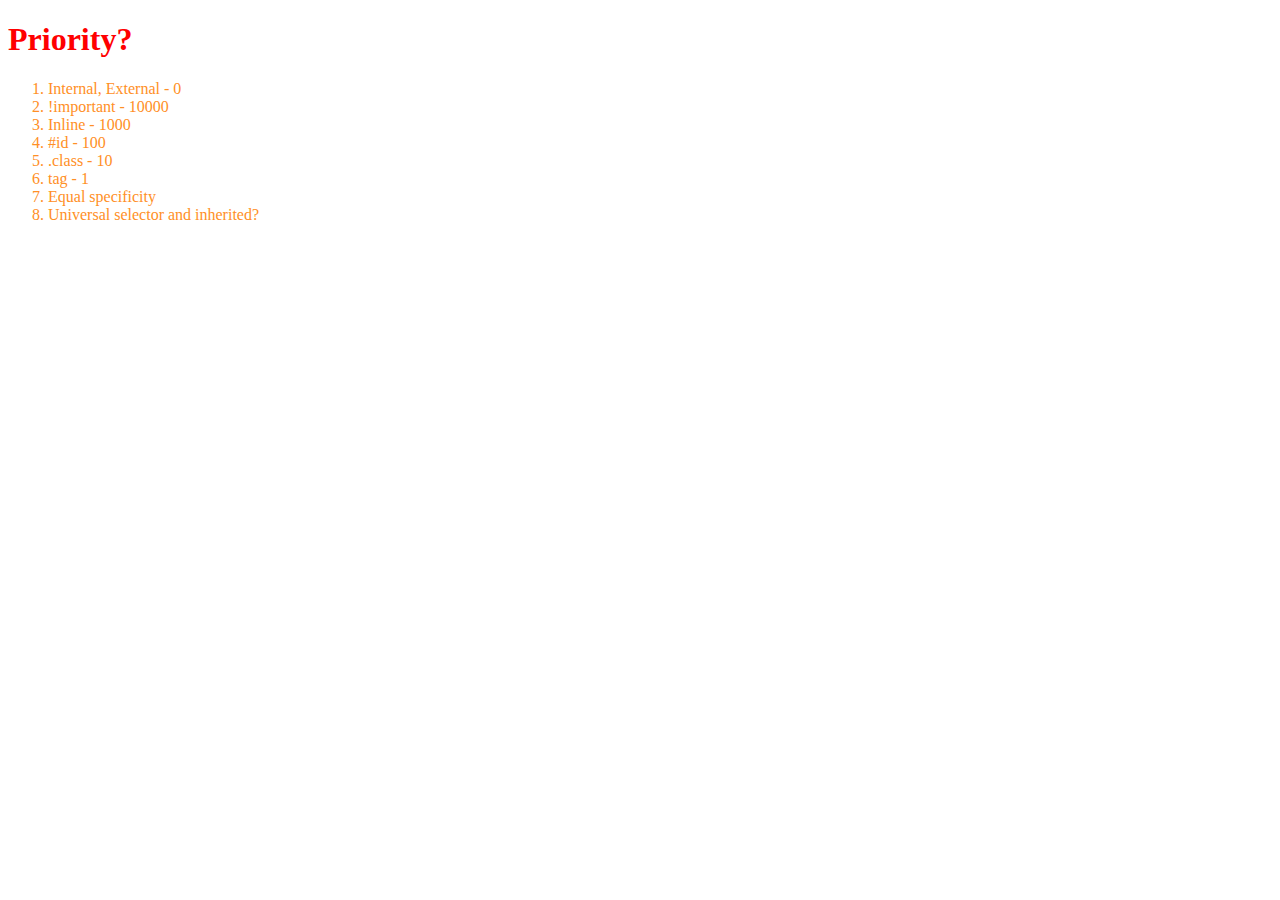
<file: Priority/index.html>
<!DOCTYPE html>
<html lang="en">
<head>
    <meta charset="UTF-8">
    <meta name="viewport" content="width=device-width, initial-scale=1.0">
    <title>Priority</title>
    <link rel="stylesheet" href="main.css">
    <style>
        #heading-id {
            color: orange; /*độ ưu tiên: id-100*/
        }
        #heading-id.heading-class {
            color: red; /*độ ưu tiên: id-100 + class-10 = 110*/
        }
        .heading-class {
            color: gray;
        }
        h1 {
            color: blue
        }

    </style>
</head>
<body>
    <div>
        <h1 id="heading-id" class="heading-class">Priority?</h1>
        <ol>
            
            <!-- không thằng nào được ưu tiên hơn thằng nào. Thằng nào mới hơn (viết sau trong code) thì apply thằng đó -->
            <!-- Độ ưu tiên = 0 -->
            <li>Internal, External - 0</li>
            
            <!-- Danh sách này thì có độ ưu tiên cao hơn Internal hoặc External
            Ai có điểm cao hơn thì css được apply theo thằng đó -->

             <!-- Thằng này có độ ưu tiên cao nhất -->
            <li>!important - 10000</li>
            <li>Inline - 1000</li>
            <li>#id - 100</li>
            <li>.class - 10</li>
            <li>tag - 1</li>

            <!-- Khi có cùng CSS giống nhau ví dụ: #heading-id đều có css thì sẽ ưu tiên css mới hơn -->
            <li>Equal specificity</li>

            <!-- Đây là thằng có độ ưu tiên thấp nhất. Trong css cú pháp sẽ là * {//code} -->
            <!-- Có thể ghi đè css này một cách dễ dàng -->
            <li>Universal selector and inherited?</li>
        </ol>
    </div>
</body>
</html>
</file>
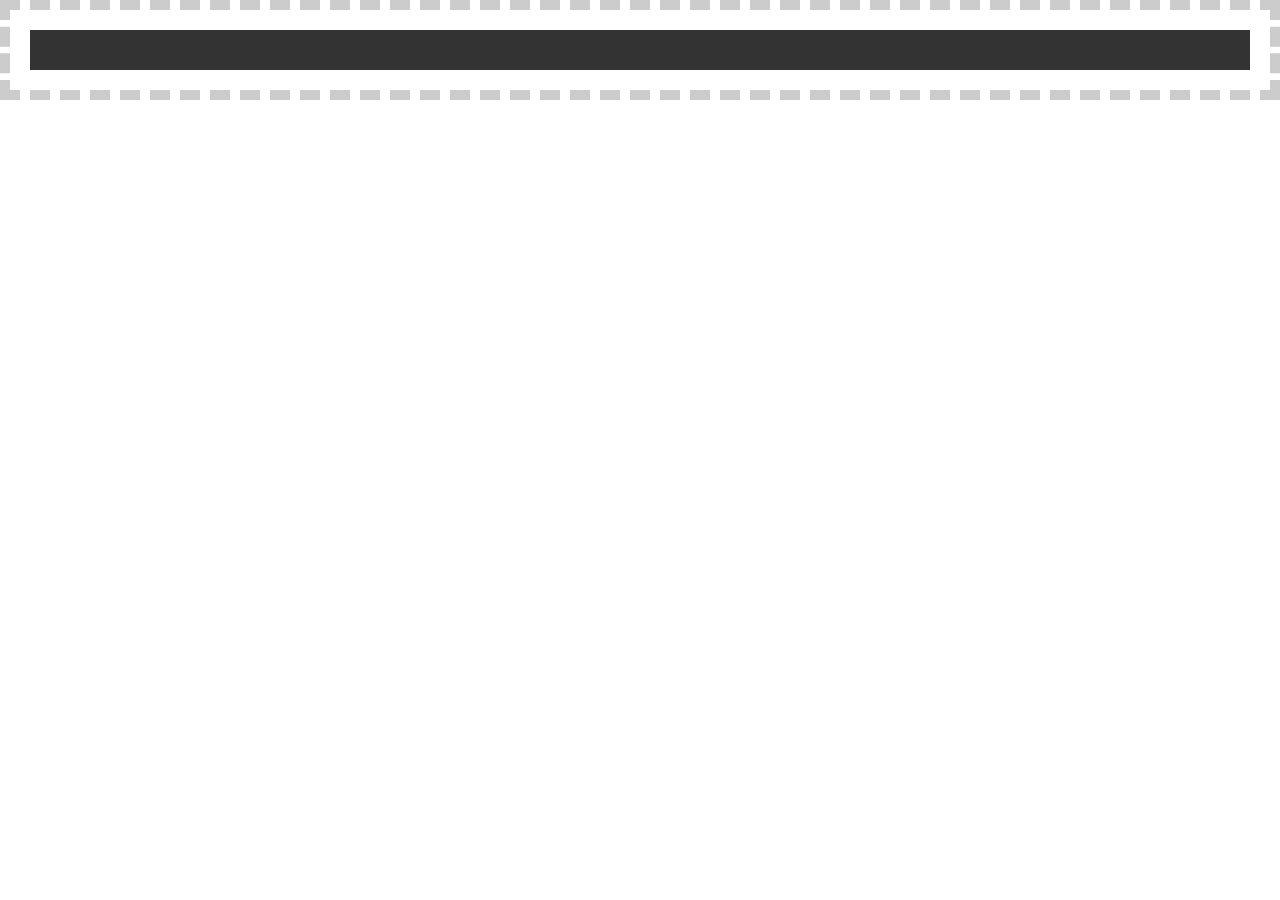
<file: Css_Background-clip.html>
<!DOCTYPE html>
<html lang="en">
<head>
    <meta charset="UTF-8">
    <meta http-equiv="X-UA-Compatible" content="IE=edge">
    <meta name="viewport" content="width=device-width, initial-scale=1.0">
    <title>CSS Background-clip</title>
    <style>
        /*Thuộc tính background-clip sẽ quyết định xem background sẽ được đổ từ đâu (ví dụ background chỉ đổ phần content)
        - background-clip: border-box background sẽ được đổ từ phần border vào
        - background-clip: padding-box background sẽ được đổ từ phần padding vào
        - background-clip: content-box background sẽ được đổ từ phần content vào */
        html,body {
            margin: 0;
        }

        .header {
            width: 100%;
            height: 100px;
            background-color: #333;
            padding: 20px;
            box-sizing: border-box;
            border: 10px dashed #ccc;
            background-clip: content-box;
        }
    </style>
</head>
<body>
    <div class="header"></div>
</body>
</html>
</file>
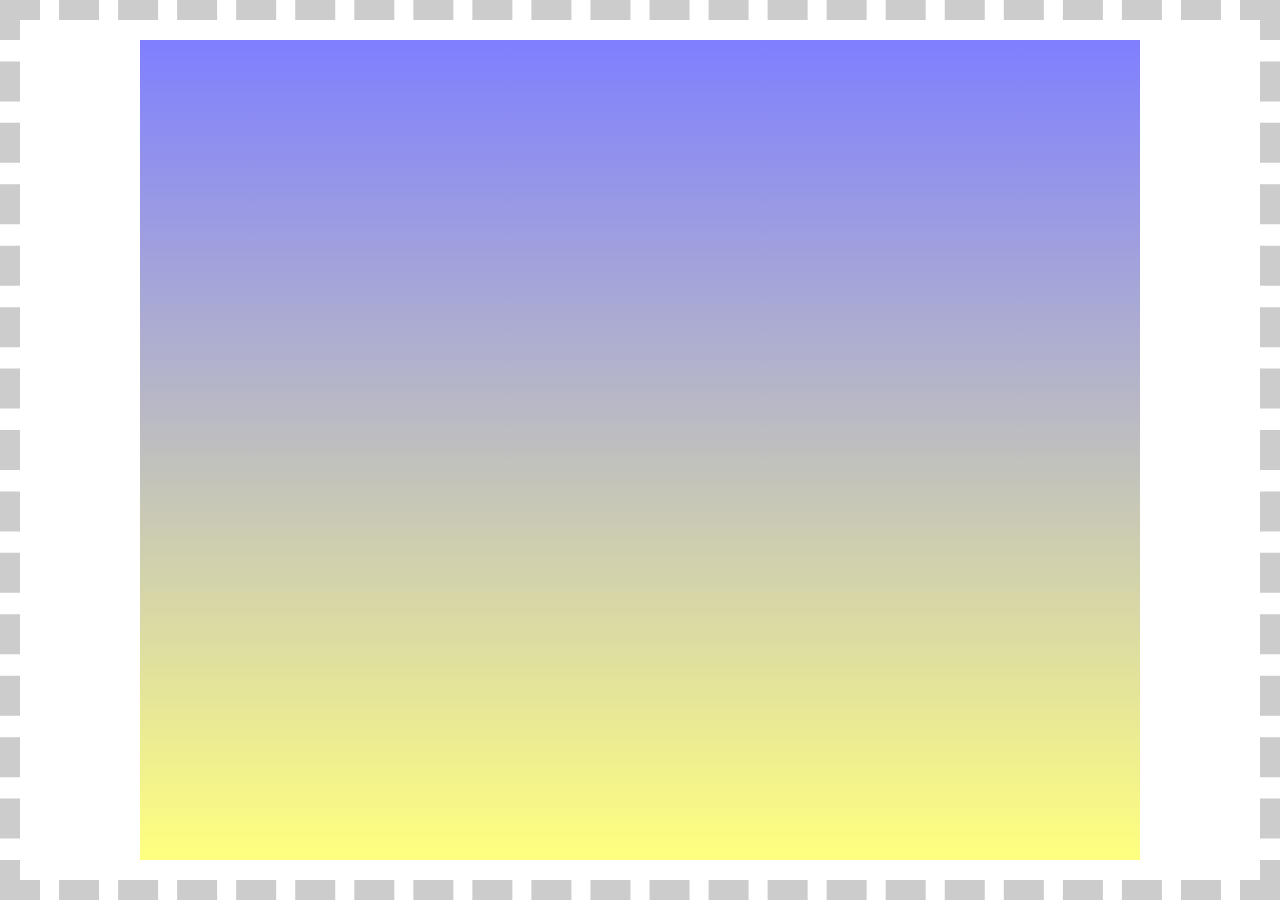
<file: Css_Background-image.html>
<!DOCTYPE html>
<html lang="en">
<head>
    <meta charset="UTF-8">
    <meta http-equiv="X-UA-Compatible" content="IE=edge">
    <meta name="viewport" content="width=device-width, initial-scale=1.0">
    <title>CSS Background-image</title>
    <style>
        /*Đây là thuộc tính liên quan đến việc set ảnh làm background
        - background-image: url(duong-dan-toi-anh) set ảnh nền cho thuộc tính (ảnh này sẽ có tính chất lặp lại - repeat), có thể dùng nhiều ảnh làm nền bằng cách
        background-image: url(duong-dan-anh-1), url(duong-dan-anh-2): lúc này ảnh 1 sẽ nằm trên ảnh 2 do url của nó đặt trước url ảnh 2
        - background-image: linear-gradient(huong-xoay(0-360), mau-bat-dau, mau-ket-thuc) set anh nền là một dải chuyển màu đều đặn từ màu bắt đầu tới màu kết 
        thúc. Có thể kết hợp vừa image vừa linear-gradient để tạo hiệu ứng chuyển màu trên ảnh

        Background-size
        - background-size: 100px set width: 100px còn height là auto cho ảnh nền, nếu có 2 giá trị thì giá trị thể hiện lần lượt là width và height của ảnh nền
        - background-size: contain lấy chiều dài hơn của bức ảnh, ảnh không bị cắt xén. Khi mở rộng trình duyệt thì sẽ có khoảng trắng
        - background-size: cover: lấy chiều dài hơn của bức ảnh, ảnh bị cắt xén. Khi mở rộng trình duyệt anh sẽ cover theo mà không có khoẳng trắng
        - background-repeat: no-repeat không cho ảnh nền lặp lại, repeat-x lặp lại theo chiều ngang, repeat-y lặp lại theo chiều dọc

        Background-origin: Quyết định xem backgrounf-image sẽ đổ từ đâu vào
        - background-origin: padding-box ảnh nền được đổ từ padding vào
        - background-origin: content-box ảnh nền được đổ từ content vào
        - background-origin: border-box ảnh nền được đổ từ border vào

        Background-position: Quyết định vị trí của ảnh nền
        - background-position: top right vị trí bên phải phía trên
        - background-position: top vị trí ở giữa phía trên (nếu chỉ có 1 value thì value còn lại là center)
        - background-position: 10% vị trí cách bên trái 10% và ở giữa
        - background-position: top 20% right 20px phía trên cách 20px và bên phải cách 20px
        
        Màu:
        #333 hệ màu thập lục phân (hex)
        rgba(hs-red, hs-green, hs-blue, opacity) hệ màu rgba, hs-red/green/blue có giá trị từ 0 - 255, opacity là độ trong suốt của màu (value từ 0 dến 1 - 
        không trong suốt)
        rbg(hs-red, hs-green, hs-blue) tương tự với rgba() nhưng không có độ trong suốt*/
        html, body {
            margin: 0;
        }

        .header {
            width: 100%;
            height: 100vh; /*tổng chiều rộng cuỷa màn hình*/
            background-image: linear-gradient(0deg, rgba(255, 255, 0, 0.5), rgba(0, 0, 255, 0.5)),
            url(https://free4kwallpapers.com/uploads/originals/2021/01/18/beautiful-wallpaper.jpg);
            background-size: 1000px;
            background-repeat: no-repeat;
            border: 20px dashed #ccc;
            padding: 20px;
            box-sizing: border-box;
            background-origin: content-box;
            background-position: center;
            
        }
    </style>
</head>
<body>
    <div class="header"></div>
</body>
</html>
</file>
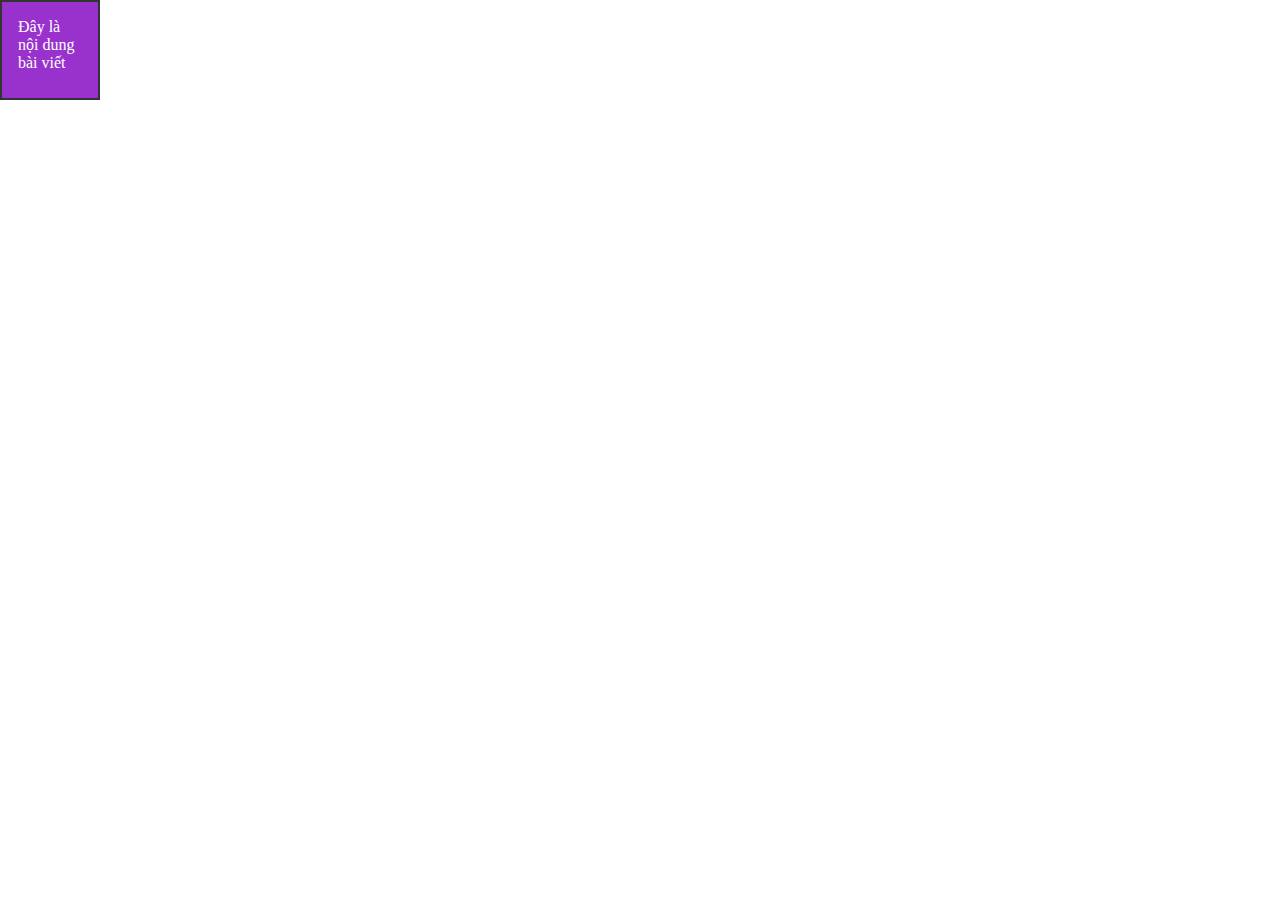
<file: Css_Box-sizing.html>
<!DOCTYPE html>
<html lang="en">
<head>
    <meta charset="UTF-8">
    <meta http-equiv="X-UA-Compatible" content="IE=edge">
    <meta name="viewport" content="width=device-width, initial-scale=1.0">
    <title>CSS Box-sizing</title>
    <style>
        /*Box-sizing là một thuộc tính căn cứ vào chiều rộng của phần tử để xét nội dung bên trong của nó một cách thích họp mà không thay đổi kích thước của 
        phần tử trước đó. Nhưng nếu cố tình set kích thước của padding/border quá lớn thì hiệu quả này sẽ không chính xác
        Một số thuộc tính của box-sizing:
        - box-sizing: border-box: xét content hợp lý (căn giữa): kích thước của box được giữ nguyên là 100 * 100px.
        - box-sizing: content-box trở lại trạng thái ban đầu: kích thước của box không giữ nguyên mà lớn hơn.
        - box-sizing: unset hủy box-sizing: border-box
        */

        html,body {
            margin: 0;
        }

        .box {
            width: 100px;
            height: 100px;
            color: #fff;
            background-color: darkorchid;
            padding: 16px;
            border: 2px solid #333;
            box-sizing: border-box;
        }
    </style>
</head>
<body>
    <div class="box">Đây là nội dung bài viết</div>
</body>
</html>
</file>
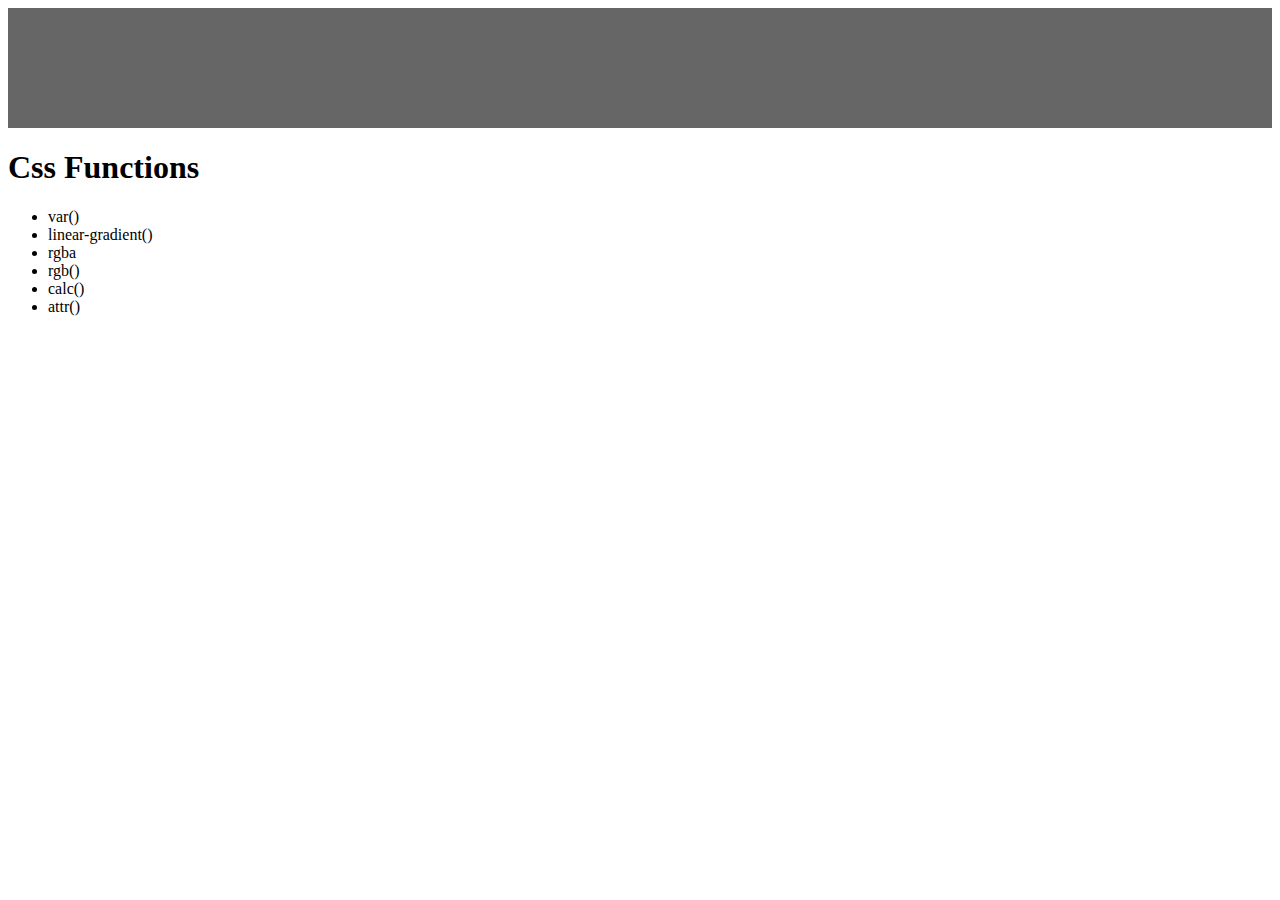
<file: Css_Functions.html>
<!DOCTYPE html>
<html lang="en">
<head>
    <meta charset="UTF-8">
    <meta name="viewport" content="width=device-width, initial-scale=1.0">
    <title>CSS Functions</title>
    <style>
        .box {
            width: 100%;
            height: 120px;
            background: #666;
        }
    </style>
</head>
<body>
    <div class="box"></div>
    <h1>Css Functions</h1>
    <ul>
        <!-- Dùng để đặt biến trong css -->
        <li>var()</li>
        <!-- Dùng trong background-image để làm dải màu chuyển -->
        <li>linear-gradient()</li>
        <!-- Tạo màu trong suôt -->
        <li>rgba</li>
        <!-- Tạo màu đặc (không trong suốt) tương tự như sử dụng màu thập lục phân #XXXXXX -->
        <li>rgb()</li>
        <!-- Dùng để tính toán -->
        <li>calc()</li>
        <!-- Kết hợp với lớp giả, dùng trong thuộc tính của thẻ html -->
        <li>attr()</li>
    </ul>
</body>
</html>
</file>
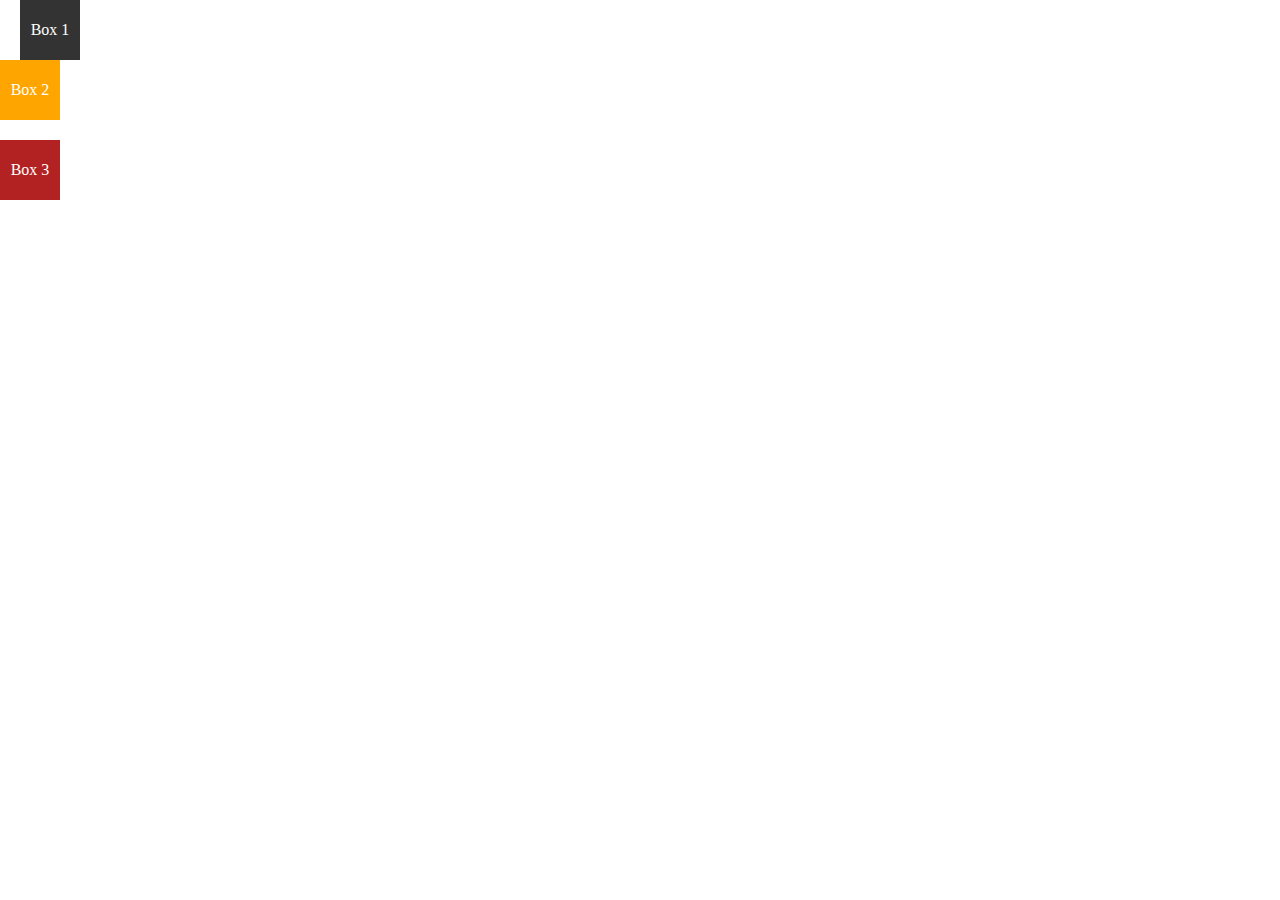
<file: Css_Margin.html>
<!DOCTYPE html>
<html lang="en">
<head>
    <meta charset="UTF-8">
    <meta http-equiv="X-UA-Compatible" content="IE=edge">
    <meta name="viewport" content="width=device-width, initial-scale=1.0">
    <title>Margin</title>
    <style>
        body {
            padding: 0;
            margin: 0;
        }

        .box {
            width: 60px;
            height: 60px;
            color: #fff;
            display: flex;
            align-items: center;
            justify-content: center;
        }

        .box1 {
            background-color: #333;
            margin-left: 20px;
        }

        .box2 {
            background-color: orange;
        }

        .box3 {
            margin-top: 20px;
            background-color: firebrick;
        }
    </style>
</head>
<body>
    <div class="box box1">Box 1</div>
    <div class="box box2">Box 2</div>
    <div class="box box3">Box 3</div>
</body>
</html>
</file>
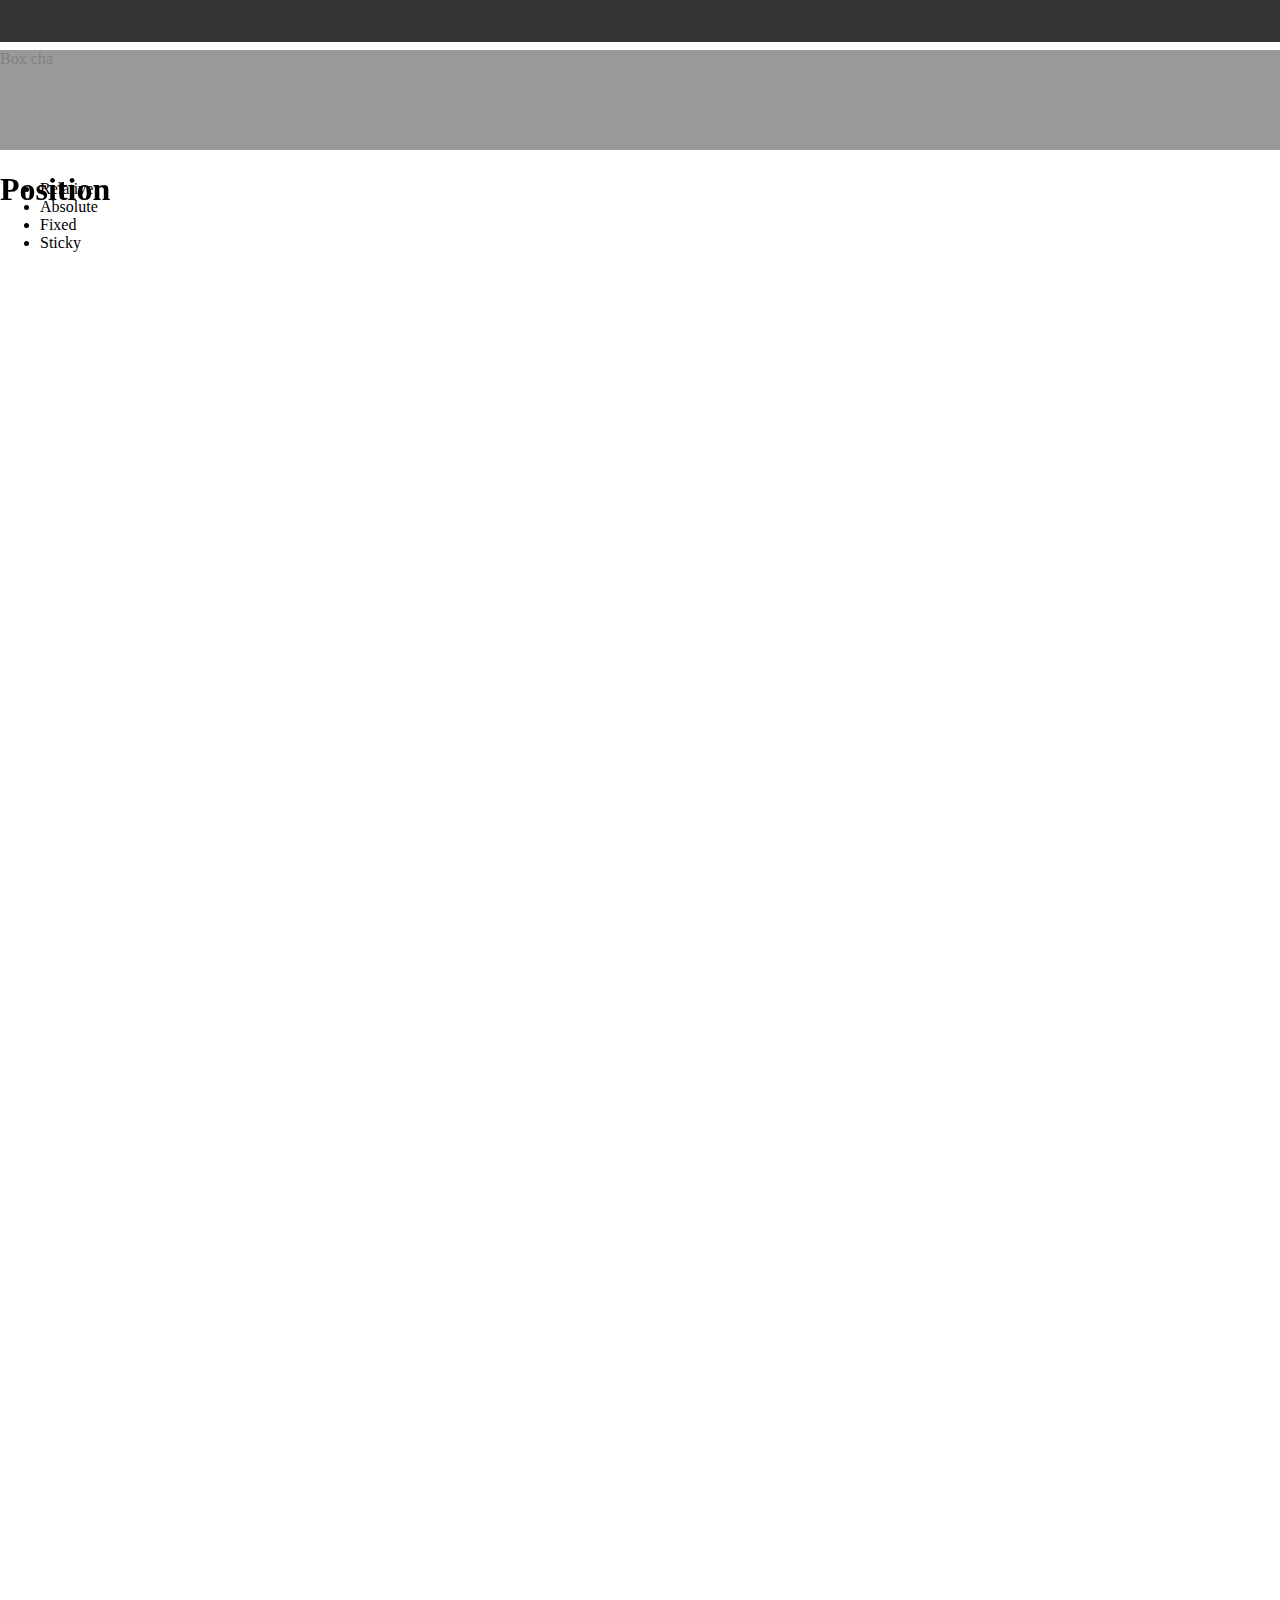
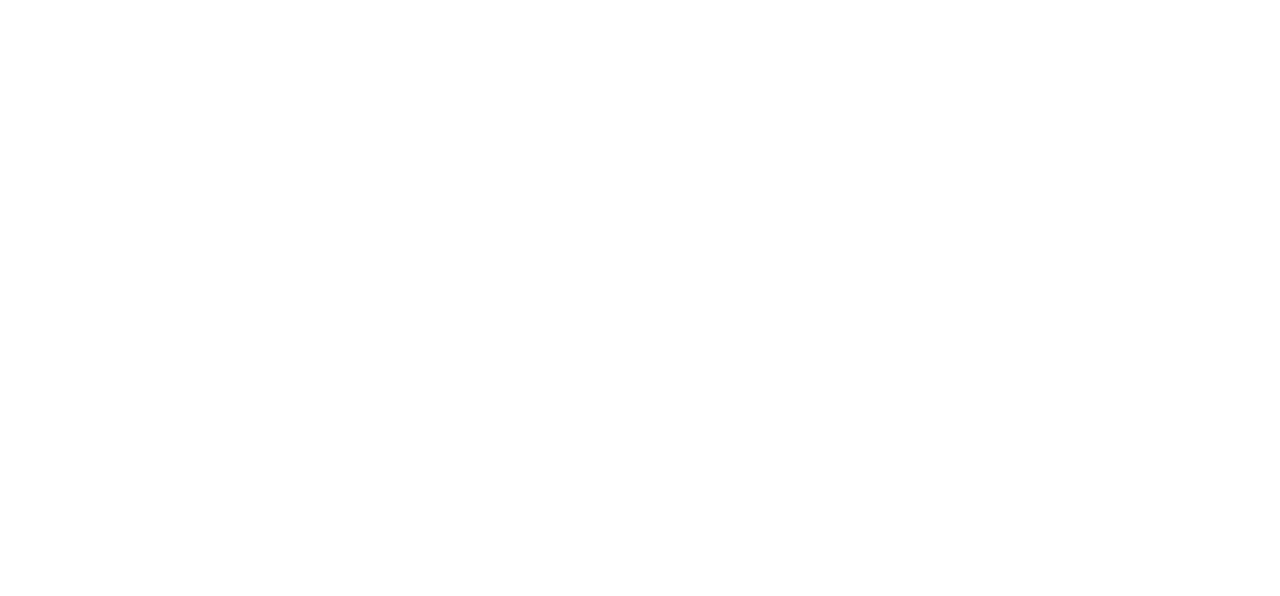
<file: Css_Position.html>
<!DOCTYPE html>
<html lang="en">
<head>
    <meta charset="UTF-8">
    <meta http-equiv="X-UA-Compatible" content="IE=edge">
    <meta name="viewport" content="width=device-width, initial-scale=1.0">
    <title>CSS Position</title>
    <style>
        /*
        Relative
        - Lấy chính nó làm gốc tọa độ, và nó không bị phụ thuộc vào một đối tượng nào khác
        - Khi sử dụng postition: ... thì mới sử dụng được các thuộc tính top, left, bottom, right

        Absolute
        - Lấy thẻ cha gần nhất có thuộc tính position làm gốc tọa độ và phụ thuộc vào nó

        Fixed
        - Lấy cửa sổ trình duyệt làm gốc tọa độ (phụ thuộc vào cửa sổ trình duyệt)
        */
        html, body {
            margin: 0;
        }

        h1 {
            position: relative;
            top: 50px;
        }

        .header {
            width: 100%;
            height: 42px;
            background-color: #333;
            position: fixed;
            top: 0;

        }

        .box {
            width: 100%;
            height: 100px;
            background-color: #333;
            position: relative;
            top: 50px;

        }

        /*ứng dụng làm một lớp phủ mờ lên thẻ cha*/
        .box-child {
            background-color: rgba(255, 255, 255, 0.5);
            position: absolute;
            top: 0;
            right: 0;
            bottom: 0;
            left: 0;
        }

        ul {
            height: 2000px;
        }
    </style>
</head>
<body>
    <div class="header"></div>
    <div class="box">
        Box cha
        <div class="box-child"></div>
    </div>
    <h1>Position</h1>
    <ul>
        <li>Relative</li>
        <li>Absolute</li>
        <li>Fixed</li>
        <li>Sticky</li>
    </ul>
</body>
</html>
</file>
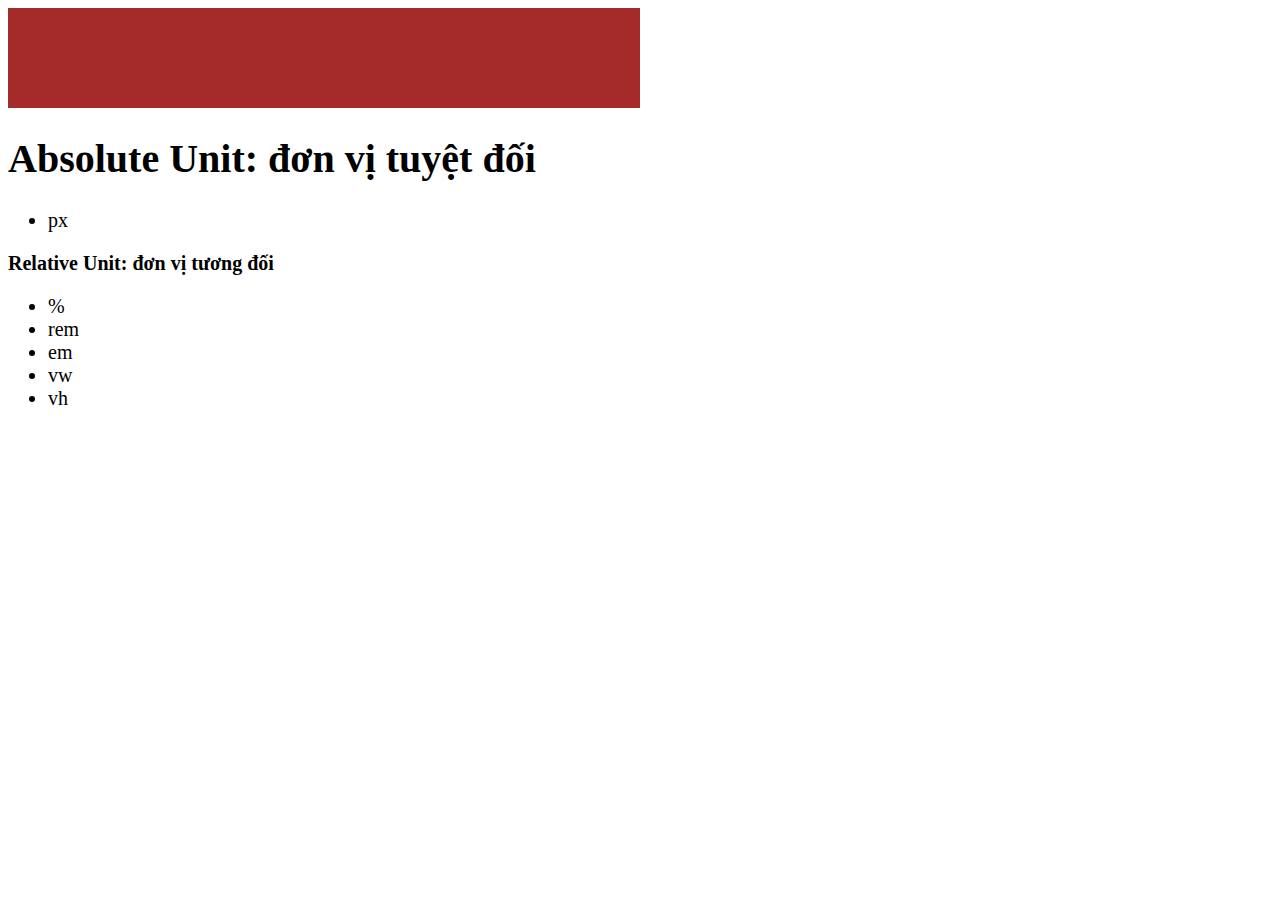
<file: Css_Units.html>
<!DOCTYPE html>
<html lang="en">
<head>
    <meta charset="UTF-8">
    <meta name="viewport" content="width=device-width, initial-scale=1.0">
    <title>CSS Units</title>
    <style>
        html {
            font-size: 20px;
        }
        .box {
            width: 50%;
            height: 100px;
            background-color: brown;
        }
        .box-relative-unit {
            font-size: 30;
        }
        .heading-relative-unit {
            font-size: 1em;
        }
    </style>
</head>
<body>
    <div class="box"></div>
    <div>
        <!-- Không bị ảnh hưởng bới một đối tượng nào khác. -->
        <h1>Absolute Unit: đơn vị tuyệt đối</h1>
        <ul>
            <li>px</li>
        </ul>
    </div>
    <div class="box-relative-unit">
        <!-- Bị ảnh hưởng bới một đối tượng nào đó -->
        <h1 class="heading-relative-unit">Relative Unit: đơn vị tương đối</h1>
        <ul>
            <!-- Phụ thuộc vào thẻ chứa nó -->
            <li>%</li>
            <!-- Phụ thuộc vào thẻ html -->
            <li>rem</li>
            <!-- Phụ thuộc vào thẻ chứa nó có thuộc tính đó gần nhất -->
            <li>em</li>
            <!-- Phụ thuộc vào kích thước của màn hình: vw: kích thước chiều ngang, vh: kích thước chiều dọc -->
            <li>vw</li>
            <li>vh</li>
        </ul>
    </div>
</body>
</html>
</file>
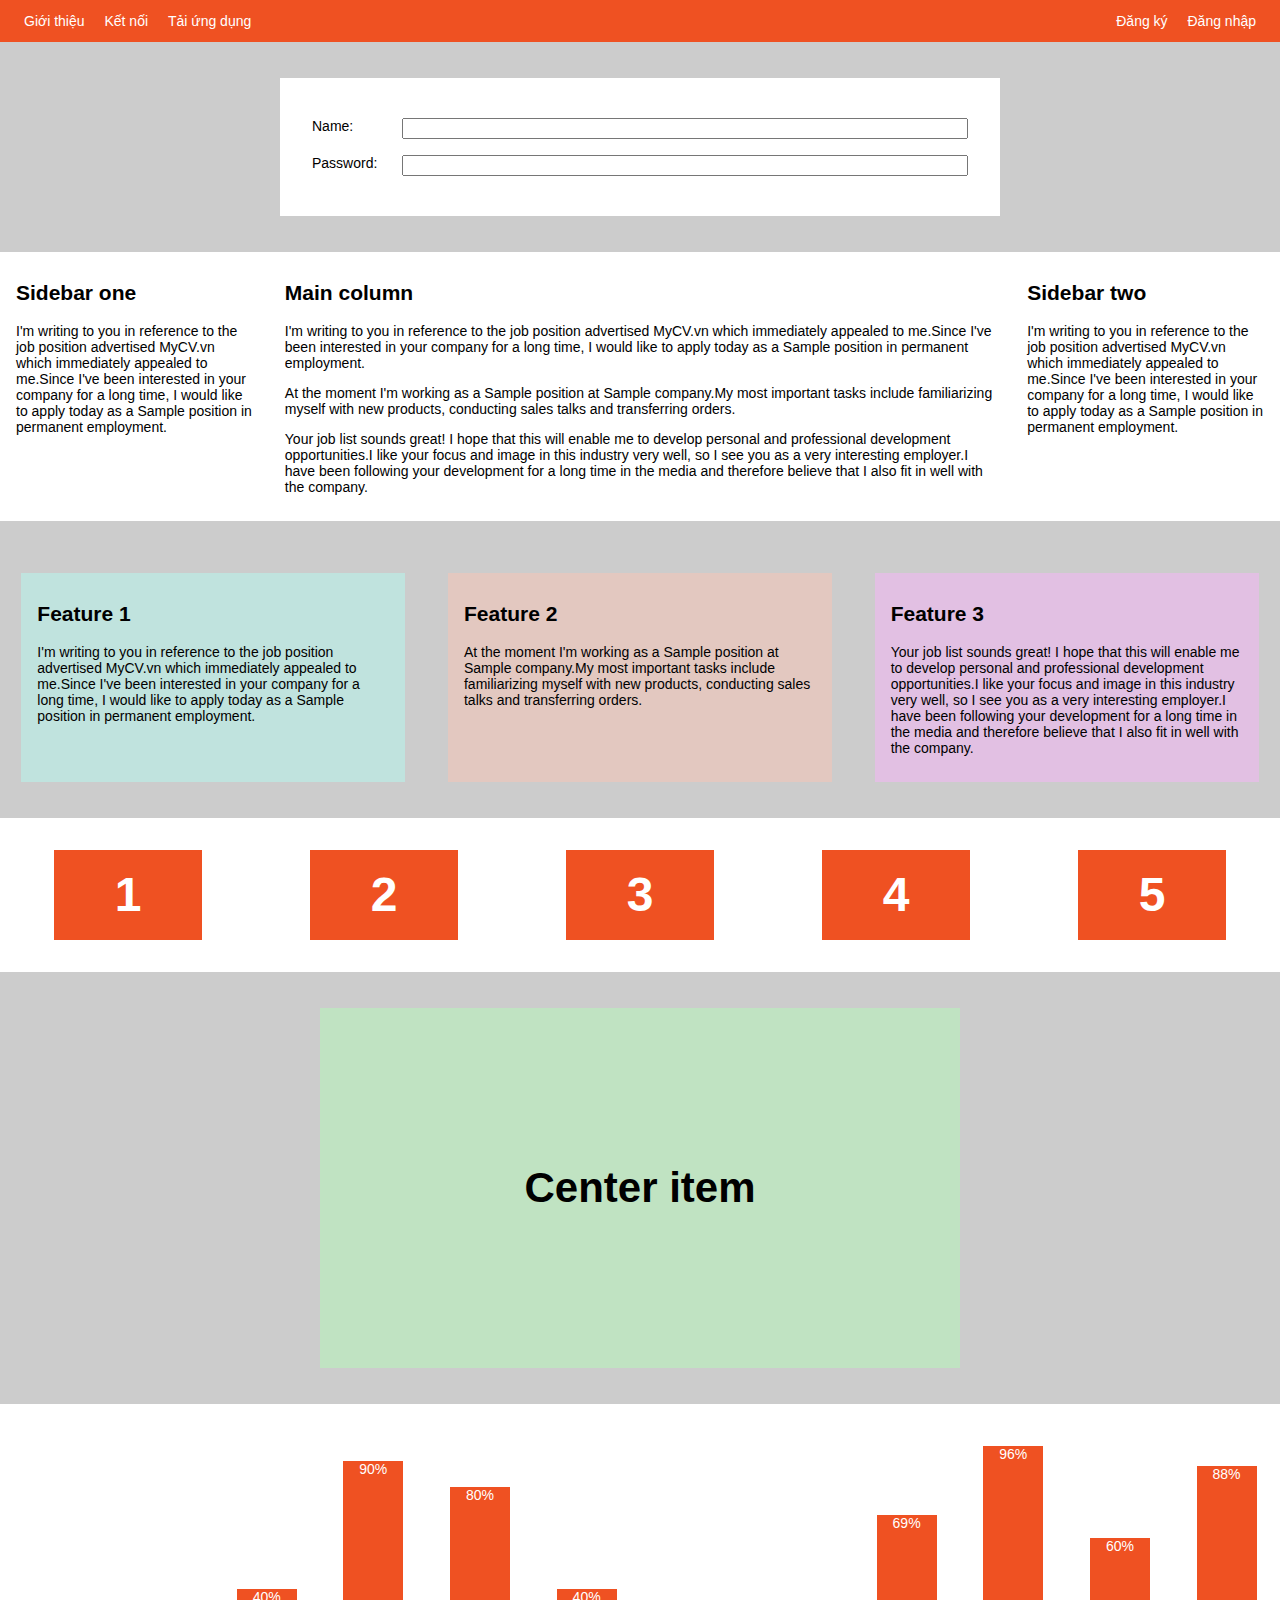
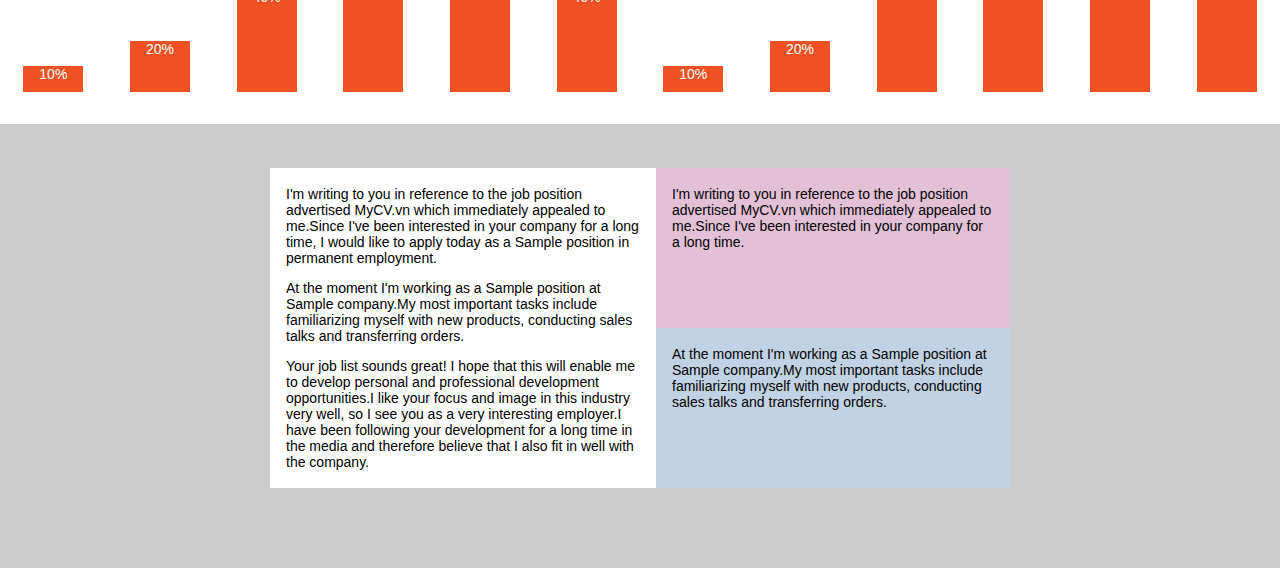
<file: Plexbox.html>
<!DOCTYPE html>
<html lang="en">
<head>
    <meta charset="UTF-8">
    <meta http-equiv="X-UA-Compatible" content="IE=edge">
    <meta name="viewport" content="width=device-width, initial-scale=1.0">
    <title>Plexbox</title>
    <style>
        /*CSS Flexbox
        - display: flex | inline-flex : quyết định xem có sửa dụng flex hay không?
        - flex-direction: row | collumn : thay đổi phương hướng của main axis (hướng đổ của các item con theo chiều nào) mặc định là chiều dọc
        - flex-wrap: nowrap | wrap | wrap-reverse : quyết dịnh các item con có xuống hàng hay không?
        - flex-basis: <length> set kích thước main size (kích thước của item)
        - justify-content: flex-start | flex-end | center | space-between | space around : căn được item con theo phương của main axis (xét cho cha, tất cả thằng con được áp dụng)
        - justify-self: flex-start | flex-end | center (xét cho item con)
        - align-content: flex start | flex-end | center : căn được item con theo phương của cross axis
        - align-self: flex-start | flex-end | center (xét cho item con)
        - flex-grow: <number> thay đổi kích thước của main size
        - flex-shrink: <number> thay đổi kích thước của cross size
        - flex: <number> : shorthand của flex-basis, flex-grow và flex-shrink
        - order: <number> :  quyết địn thứ tự item hiển thị
        - flex-flow : shorthand của flex-wrap và flex-direction
        */

        * {
            box-sizing: border-box;
        }
        
        html, body {
            margin: 0;
            padding: 0;
            font-size: 14px;
            font-family: Arial, Helvetica, sans-serif;
        }
        
        body {
            background-color: #ccc;
        }

        /*Navbar layout*/
        .nav {
            min-height: 42px;
            background-color: #EF5122;
            display: flex;
            /*Làm cho flex item cách nhau ra 2 phía, để khoảng trắng ở giữa*/
            justify-content: space-between;
        }

        .nav-list {
            padding-left: 0;
            margin: auto 16px;
        }
        
        .nav-item {
            color: #fff;
            list-style: none;
            margin: 0 8px;
            display: inline-block;
        }

        /*Form Layout*/
        .form-container {
            max-width: 720px;
            padding: 32px;
            margin: 36px auto 0 auto;
            background-color: #fff;
        }
        
        .form__row {
            padding: 8px 0;
            display: flex;
        }

        .form__input {
            /*Khi flex có giá trị >= 1 thì item sẽ có gắng chiếm hết 
            kích thước theo chiều main axis*/
            flex: 1;
        }

        .form__label {
            min-width: 90px;
        }

        /*Column Layout*/
        .column-layout {
            margin-top: 36px;
            padding: 12px 0;
            background-color: #fff;
            display: flex;
        }
        
        .column-item {
            padding: 0 16px;
            /*Khi flex >= 1 thì kích thước của các item là bằng nhau*/
            flex: 1; 
        }

        .main-column {
            flex: 3; /*chiếm gấp 3 lần các item còn lại*/
        }

        /* Feature layout */
        .feature-layout {
            margin-top: 36px;
            display: flex;
            flex-direction: column;
            /*Tương tự như space-between nhưng có khoảng trắng ở
            hai đầu*/
            justify-content: space-around;
            /*Tương tự như space-around nhưng các khoảng trắng là
            bằng nhau*/
            /*justify-content: space-evenly;*/
        }

        .feature-item {
            padding: 12px 16px;
            margin-top: 16px;
            /*Set kích thước của item theo main axis*/
            flex-basis: 30%;
        }

        @media (min-width: 740px) {
            .feature-layout {
                flex-direction: row;
            }
        }
        
        .feature-item:nth-child(1) {
            background-color: rgb(192, 227, 222);
        }
        
        .feature-item:nth-child(2) {
            background-color: rgb(227, 200, 192);
        }
        
        .feature-item:nth-child(3) {
            background-color: rgb(226, 192, 227);
        }

        /* Wrap layout */
        .wrap-layout {
            background-color: #fff;
            margin-top: 36px;
            padding: 12px 0 32px 0;
            display: flex;
            justify-content: space-around;
            /*xuống dòng khi thay đổi kích thước của sổ*/
            flex-wrap: wrap;
            /*lên dòng khi thay đổi kích thước của sổ*/
            /*flex-wrap: wrap-reverse;*/
        }

        .wrap-layout__item {
            width: 148px;
            height: 90px;
            color: #fff;
            text-align: center;
            line-height: 90px;
            font-size: 48px;
            font-weight: 700;
            margin-top: 20px;
            background-color: #EF5122;
        }

        /* Center layout */
        .center-layout {
            background-color: rgb(192, 227, 194);
            margin: 36px auto 0 auto;
            padding: 32px 0;
            max-width: 640px;
            height: 360px;
            display: flex;
        }

        .center-layout__item {
            font-size: 42px;
            font-weight: 700;
            /*
            Cũng có cách khác là các bạn
            thêm 2 thuộc tính vào flex-container:
            justify-content: center;
            align-item: center;
        
            cũng cho kết quả tương tự,
            nhưng cách margin: auto này
            ngắn gọn hơn
            */
            margin: auto; /*Căn giữa content của flex item*/
        }

        /* Chart layout */
        .chart-layout {
            margin: 36px auto 0 auto;
            padding: 32px 0;
            height: 320px;
            background-color: #fff;
            display: flex;
            justify-content: space-around;
            align-items: flex-end;
        }

        .chart-layout__item {
            width: 60px;
            color: #fff;
            text-align: center;
            height: var(--percent);
            background-color: #EF5122;
            animation: growth ease-in 0.5s;
        }

        @keyframes growth {
            from {
                height: calc(var(--percent) - 50%);
                opacity: 0;
            }
            to {
                height: var(--percent);
                opacity: 1;
            }
        }

        /* End */
        .the-end {
            margin: 12px auto 48px auto;
            padding: 32px 0;
            max-width: 740px;
            min-height: 360px;
            display: flex;
        }

        .the-end__first {
            padding: 4px 16px;
            background-color: #fff;
            flex: 1;
        }

        .the-end__second {
            display: flex;
            flex: 1;
            flex-direction: column;
        }

        .the-end__second-one {
            padding: 4px 16px;
            flex: 1;
            background-color: rgb(227, 192, 214);
        }

        .the-end__second-two {
            padding: 4px 16px;
            flex: 1;
            background-color: rgb(192, 210, 227);
        }
        
    </style>
</head>
<body>
    <!-- Navbar -->
    <div class="nav">
        <ul class="nav-list">
            <li class="nav-item">Giới thiệu</li>
            <li class="nav-item">Kết nối</li>
            <li class="nav-item">Tải ứng dụng</li>
        </ul>
        <ul class="nav-list">
            <li class="nav-item">Đăng ký</li>
            <li class="nav-item">Đăng nhập</li>
        </ul>
    </div>
    
    <!-- Form layout -->
    <div class="form-container">
        <form action="" class="form">
            <div class="form__row">
                <label class="form__label" for="name">Name:</label>
                <input class="form__input" type="text" id="name">
            </div>
            <div class="form__row">
                <label class="form__label" for="password">Password:</label>
                <input class="form__input" type="password" id="password">
            </div>
        </form>
    </div>

    <!-- Column layout -->
    <div class="column-layout">
        <div class="column-item sidebar-one">
            <h2>Sidebar one</h2>
            <p>I'm writing to you in reference to the job position advertised MyCV.vn which immediately appealed to me.Since I've been interested in your company for a long time, I would like to apply today as a Sample position in permanent employment.</p>
        </div>
        <div class="column-item main-column">
            <h2>Main column</h2>
            <p>I'm writing to you in reference to the job position advertised MyCV.vn which immediately appealed to me.Since I've been interested in your company for a long time, I would like to apply today as a Sample position in permanent employment.</p>
            <p>At the moment I'm working as a Sample position at Sample company.My most important tasks include familiarizing myself with new products, conducting sales talks and transferring orders.</p>
            <p>Your job list sounds great! I hope that this will enable me to develop personal and professional development opportunities.I like your focus and image in this industry very well, so I see you as a very interesting employer.I have been following your development for a long time in the media and therefore believe that I also fit in well with the company.</p>
        </div>
        <div class="column-item sidebar-two">
            <h2>Sidebar two</h2>
            <p>I'm writing to you in reference to the job position advertised MyCV.vn which immediately appealed to me.Since I've been interested in your company for a long time, I would like to apply today as a Sample position in permanent employment.</p>
        </div>
    </div>

    <!-- Feature layout -->
    <div class="feature-layout">
        <div class="feature-item">
            <h2>Feature 1</h2>
            <p>I'm writing to you in reference to the job position advertised MyCV.vn which immediately appealed to me.Since I've been interested in your company for a long time, I would like to apply today as a Sample position in permanent employment.</p>
        </div>
        <div class="feature-item">
            <h2>Feature 2</h2>
            <p>At the moment I'm working as a Sample position at Sample company.My most important tasks include familiarizing myself with new products, conducting sales talks and transferring orders.</p>
        </div>
        <div class="feature-item">
            <h2>Feature 3</h2>
            <p>Your job list sounds great! I hope that this will enable me to develop personal and professional development opportunities.I like your focus and image in this industry very well, so I see you as a very interesting employer.I have been following your development for a long time in the media and therefore believe that I also fit in well with the company.</p>
        </div>
    </div>

    <!-- Wrap layout -->
    <div class="wrap-layout">
        <div class="wrap-layout__item">1</div>
        <div class="wrap-layout__item">2</div>
        <div class="wrap-layout__item">3</div>
        <div class="wrap-layout__item">4</div>
        <div class="wrap-layout__item">5</div>
    </div>

    <!-- Center layout -->
    <div class="center-layout">
        <h3 class="center-layout__item">Center item</h3>
    </div>

    <!-- Chart -->
    <div class="chart-layout">
        <div class="chart-layout__item" style="--percent: 10%">10%</div>
        <div class="chart-layout__item" style="--percent: 20%">20%</div>
        <div class="chart-layout__item" style="--percent: 40%">40%</div>
        <div class="chart-layout__item" style="--percent: 90%">90%</div>
        <div class="chart-layout__item" style="--percent: 80%">80%</div>
        <div class="chart-layout__item" style="--percent: 40%">40%</div>
        <div class="chart-layout__item" style="--percent: 10%">10%</div>
        <div class="chart-layout__item" style="--percent: 20%">20%</div>
        <div class="chart-layout__item" style="--percent: 69%">69%</div>
        <div class="chart-layout__item" style="--percent: 96%">96%</div>
        <div class="chart-layout__item" style="--percent: 60%">60%</div>
        <div class="chart-layout__item" style="--percent: 88%">88%</div>
    </div>

    <!-- End -->
    <div class="the-end">
        <div class="the-end__first">
            <p>I'm writing to you in reference to the job position advertised MyCV.vn which immediately appealed to me.Since I've been interested in your company for a long time, I would like to apply today as a Sample position in permanent employment.</p>
            <p>At the moment I'm working as a Sample position at Sample company.My most important tasks include familiarizing myself with new products, conducting sales talks and transferring orders.</p>
            <p>Your job list sounds great! I hope that this will enable me to develop personal and professional development opportunities.I like your focus and image in this industry very well, so I see you as a very interesting employer.I have been following your development for a long time in the media and therefore believe that I also fit in well with the company.</p>
        </div>
        <div class="the-end__second">
            <div class="the-end__second-one">
                <p>I'm writing to you in reference to the job position advertised MyCV.vn which immediately appealed to me.Since I've been interested in your company for a long time.</p>
            </div>
            <div class="the-end__second-two">
                <p>At the moment I'm working as a Sample position at Sample company.My most important tasks include familiarizing myself with new products, conducting sales talks and transferring orders.</p>
            </div>
        </div>
    </div>
</body>
</html>
</file>
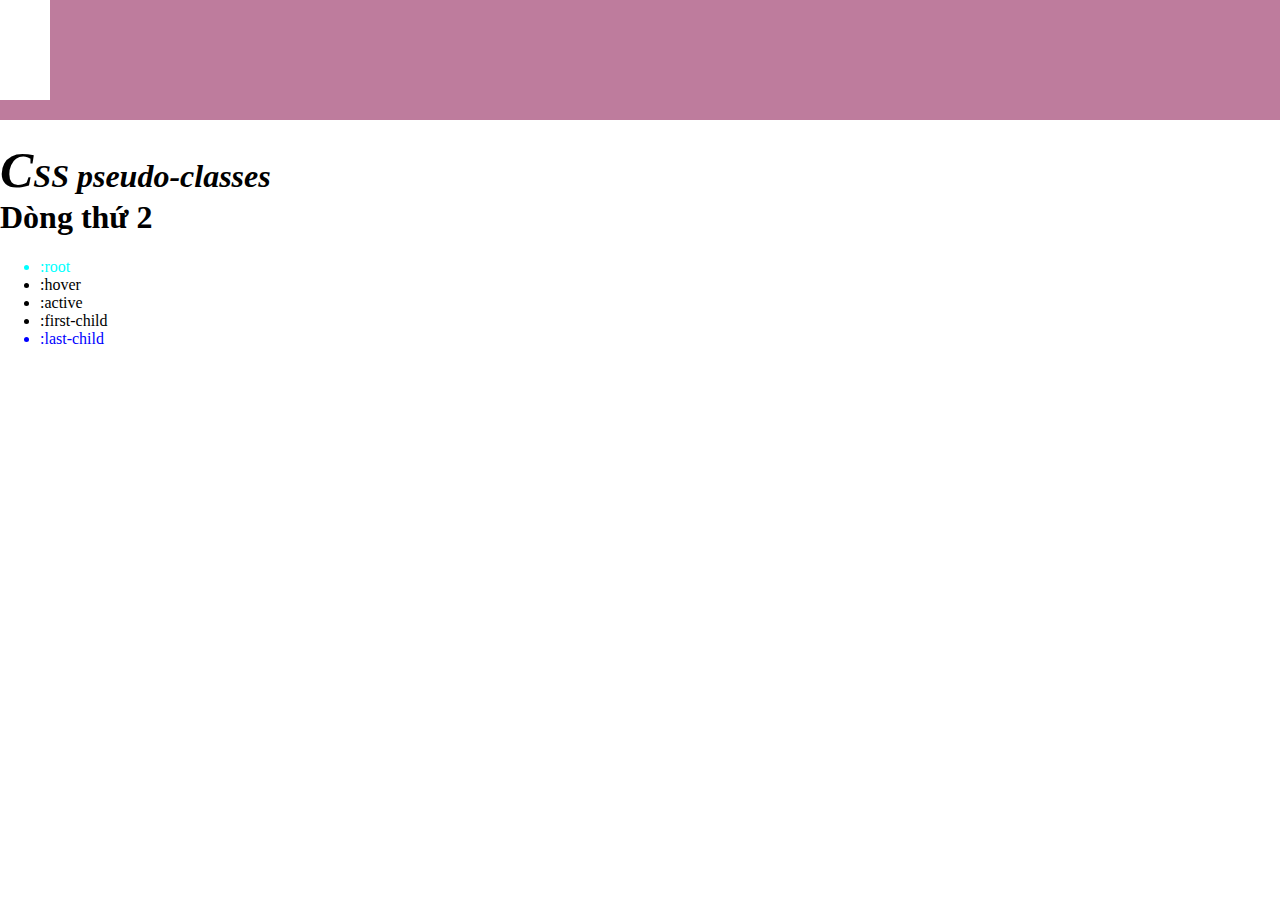
<file: Pseudo_class.html>
<!DOCTYPE html>
<html lang="en">
<head>
    <meta charset="UTF-8">
    <meta http-equiv="X-UA-Compatible" content="IE=edge">
    <meta name="viewport" content="width=device-width, initial-scale=1.0">
    <title>Pseudo Class</title>
</head>
<style>
    /*Danh sách các lớp giả (pseudo classes)
    - :root : tham chiếu tới thẻ cha bao trùm toạn bộ nội dung html (<html></html>)
    - :hover : tham chiếu css tới sự kiện khi rê chuột vào đối tượng
    - :active : tham chiếu css tới sự kiện khi click chuột vào đối tương, thả chuột ra thì sự kiện biến mất
    - :first-child : tham chiếu css tới con đầu tiên
    - :last-child: tham chiếu css tới con cuối cùng
    
    Danh sách các thuộc tính giả (pseudo elements)
    - ::before : tạo một element giả đầu của đối tượng chính
    - ::after : tạo một element giả sau của đối tượng chính
    - ::first-letter : css cho ký tự đầu tiên của đối tượng chính
    - ::first-line : css cho dòng đầu tiên của đối tượng chính
    - ::selection : css cho phần được chọn (bôi đen) của đối tượng chính. Chỉ có một số thuộc tính css khả dụng với ::selection là color, background, cursor 
    và outline*/

    html,body {
        margin: 0;
    }

    h1:active {
        color: red;
    }

    h1::first-letter {
        font-size: 50px;
    }

    h1::first-line {
        font-style: italic;
    }

    h1::selection {
        background-color: violet;
    }
    
    .box {
        width: 100%;
        height: 120px;
        background: rgb(190, 124, 157);
    }

    .box:active {
        background-color: #333;
    }

    .box::before {
        content: '';
        display: block;
        width: 50px;
        height: 50px;
        background-color: #fff;
    }

    .box::after {
        content: '';
        display: block;
        width: 50px;
        height: 50px;
        background-color: #fff;
    }

    li:first-child {
        color: cyan;
    }

    li:last-child {
        color: blue;
    }
</style>
<body>
    <div class="box"></div>
    <h1>CSS pseudo-classes <br> Dòng thứ 2</h1>
    <ul>
        <li>:root</li>
        <li>:hover</li>
        <li>:active</li>
        <li>:first-child</li>
        <li>:last-child</li>
    </ul>
</body>
</html>
</file>
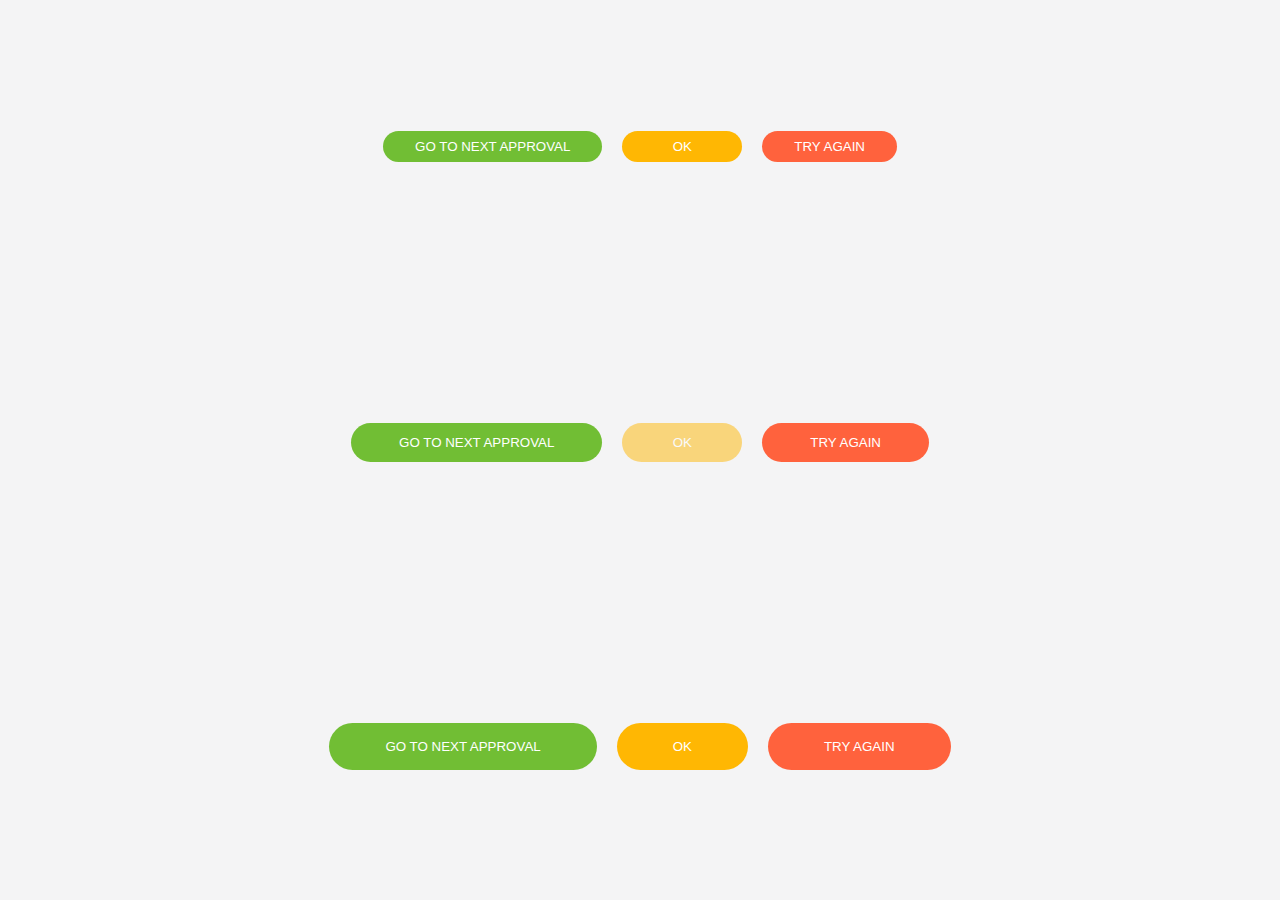
<file: Bem/button.html>
<!DOCTYPE html>
<html lang="en">
<head>
    <meta charset="UTF-8">
    <meta http-equiv="X-UA-Compatible" content="IE=edge">
    <meta name="viewport" content="width=device-width, initial-scale=1.0">
    <title>BEM with Button</title>
    <link rel="stylesheet" href="style.css">
</head>
<body>
    <div>
        <button class="btn btn--size-s btn--success">GO TO NEXT APPROVAL</button>
        <button class="btn btn--size-s btn--warning">OK</button>
        <button class="btn btn--size-s btn--danger">TRY AGAIN</button>
    </div>
    <div>
        <button class="btn btn--success">GO TO NEXT APPROVAL</button>
        <button class="btn btn--warning btn--disabled">OK</button>
        <button class="btn btn--danger">TRY AGAIN</button>
    </div>
    <div>
        <button class="btn btn--size-l btn--success">GO TO NEXT APPROVAL</button>
        <button class="btn btn--size-l btn--warning">OK</button>
        <button class="btn btn--size-l btn--danger">TRY AGAIN</button>
    </div>
</body>
</html>
</file>
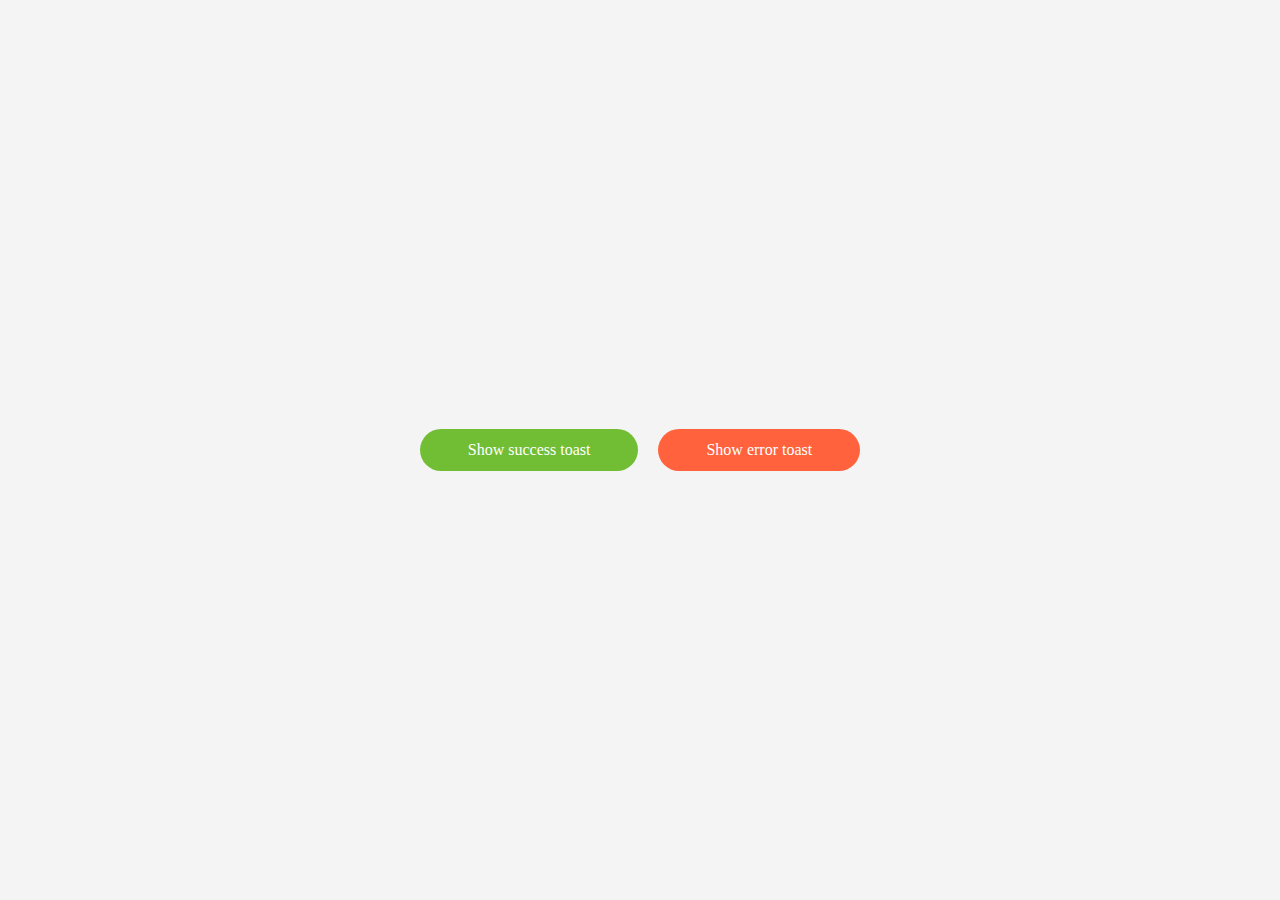
<file: Bem/toast_messages.html>
<!DOCTYPE html>
<html lang="en">
<head>
    <meta charset="UTF-8">
    <meta http-equiv="X-UA-Compatible" content="IE=edge">
    <meta name="viewport" content="width=device-width, initial-scale=1.0">
    <title>Toast Message</title>
    <link rel="stylesheet" href="style.css">
    <link rel="stylesheet" href="https://cdnjs.cloudflare.com/ajax/libs/font-awesome/6.3.0/css/all.min.css" integrity="sha512-SzlrxWUlpfuzQ+pcUCosxcglQRNAq/DZjVsC0lE40xsADsfeQoEypE+enwcOiGjk/bSuGGKHEyjSoQ1zVisanQ==" crossorigin="anonymous" referrerpolicy="no-referrer" />
</head>
<body>
    <div id="toast"></div>
    <div>
        <div id="show-success-toast" class="btn btn--success">Show success toast</div>
        <div id="show-error-toast" class="btn btn--danger">Show error toast</div>
    </div>
    <script>
        function toast({
            title = '', 
            message = '', 
            type = 'info', 
            duration = 3000
        }
        ) {
            const main = document.getElementById('toast');
            if (main) {
                const toast = document.createElement('div');


                //Auto remove toast
                const autoRemoveId = setTimeout(function () {
                    main.removeChild(toast);
                }, duration + 1000);

                //remove toast when click
                toast.onclick = function(e) {
                    if (e.target.closest('.toast__close')) {
                        main.removeChild(toast);
                        //When click remove toast . It's disabled auto remove toast's event
                        clearTimeout(autoRemoveId);
                    }
                }

                const icons = {
                    success: 'fa-solid fa-circle-check',
                    info: 'fa-solid fa-circle-info',
                    warning: 'fa-solid fa-triangle-exclamation',
                    error: 'fa-solid fa-circle-exclamation'
                }
                const icon = icons[type];
                const delay = (duration / 1000).toFixed(2);
                toast.classList.add('toast', `toast--${type}`);
                toast.style.animation = `slideInLeft ease 0.3s, fadeOut linear 1s ${delay}s forwards`;
                toast.innerHTML = `
                    <div class="toast__icon">
                        <i class="${icon}"></i>
                    </div>
                    <div class="toast__body">
                        <h3 class="toast__title">${title}</h3>
                        <p class="toast__msg">${message}</p>
                    </div>
                    <div class="toast__close">
                        <i class="fa-solid fa-xmark"></i>
                    </div>
                `;
                main.appendChild(toast);
            }
        }

        const btnSuccess = document.getElementById('show-success-toast');
        const btnError = document.getElementById('show-error-toast');
        btnSuccess.addEventListener('click', function(e) {
            toast({
                title: 'Thành công',
                message: 'Hành động được thực thi thành công!',
                type: 'success',
                duration: 5000
            });
        });

        btnError.addEventListener('click', function(e) {
            toast({
                title: 'Lỗi',
                message: 'Có lỗi xảy ra! Vui lòng kiểm tra lại!',
                type: 'error',
                duration: 5000
            });
        });


    </script>
</body>
</html>
</file>
<file: Priority/main.css>
* {
    color: #ff8f26;
}
h1 {
    color: red;
}
</file>
<file: Bem/style.css>
* {
    padding: 0;
    margin: 0;
    box-sizing: border-box;
}

body {
    height: 100vh;
    display: flex;
    flex-direction: column;
    font-family: "Helvetica Neue";
    background-color: #f4f4f5;
}

body>div {
    margin: auto;
}

/*CSS for Buttons*/

.btn {
    display: inline-block;
    text-decoration: none;
    background-color: transparent;
    color: #fff;
    border: none;
    outline: none;
    padding: 12px 48px;
    border-radius: 50px;
    min-width: 120px;
    cursor: pointer;
    /*enable click*/
    transition: opacity 0.2s ease;
}

.btn:hover {
    opacity: 0.8;
}

/*css cho các .btn đứng cạnh nhau*/
.btn+.btn {
    margin-left: 16px;
}

.btn--success {
    background-color: #71be34;
}

.btn--warning {
    background-color: #ffb703;
}

.btn--danger {
    background-color: #ff623d;
}


/*css disabled button*/
.btn--disabled {
    opacity: 0.5 !important;
    cursor: default;
}

/*css for button's size*/
.btn--size-l {
    padding: 16px 56px;
}

.btn--size-s {
    padding: 8px 32px;
}

/*CSS for toast message*/

#toast {
    position: fixed;
    top: 32px;
    right: 32px;
    z-index: 9999;
}

.toast {
    display: flex;
    align-items: center; /*chỉnh item căn giữa trong một flec item theo chiều cross axis*/
    background-color: #fff;
    border-radius: 2px;
    padding: 20px 0;
    border-left: 4px solid;
    min-width: 400px;
    max-width: 450px;
    box-shadow: 0 5px 8px rgba(0, 0, 0, 0.08);
    transition: all linear 0.3s;
}

@keyframes slideInLeft {
    from {
        opacity: 0;
        transform: translateX(calc(100% + 32px));
    }

    to {
        opacity: 1;
        transform: translateX(0);
    }
}

@keyframes fadeOut {
    to {
        opacity: 0;
    }
}

.toast--success {
    border-color: #47d864;
}

.toast--success .toast__icon {
    color: #47d864;
}

.toast--info {
    border-color: #2f86eb;
}

.toast--info .toast__icon {
    color: #2f86eb;
}

.toast--warning {
    border-color: #ffc021;
}

.toast--warning .toast__icon {
    color: #ffc021;
}

.toast--error {
    border-color: #ff623d;
}

.toast--error .toast__icon {
    color: #ff623d;
}

.toast + .toast {
    margin-top: 20px;
}

.toast__icon {
    font-size: 24px;
}

.toast__body {
    flex: 1;
}

.toast__title {
    font-size: 16px;
    font-weight: 600;
    color: #333;
}

.toast__msg {
    font-size: 14px;
    margin-top: 6px;
    color: #888;
    line-height: 1.5;
}

.toast__close {
    font-size: 20px;
    color: rgba(0, 0, 0, 0.3);
    cursor: pointer;
}

.toast__close:hover {
    opacity: 0.8;
}

.toast__icon,
.toast__close {
    padding: 0 16px;
}
</file>
